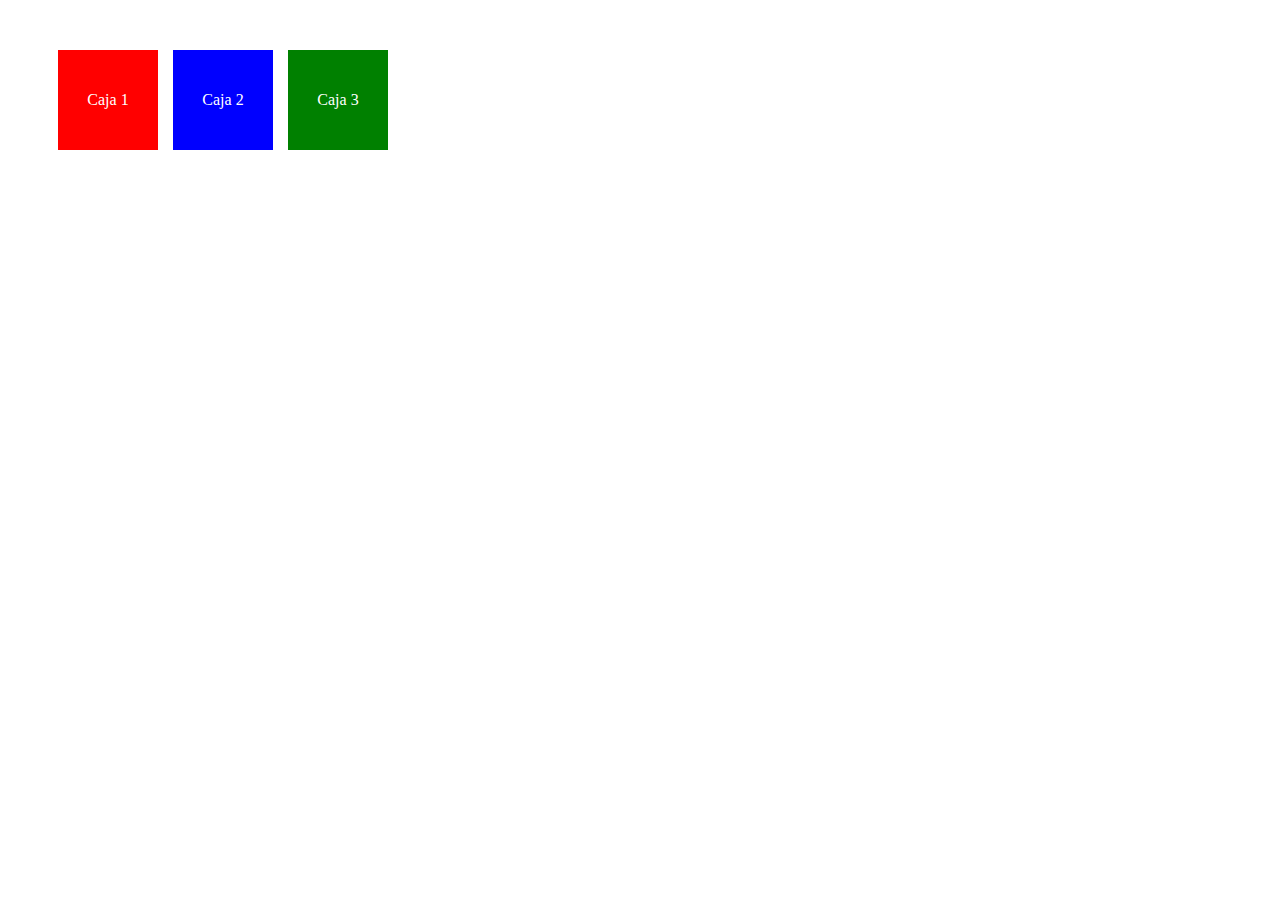
<file: index.html>
<!DOCTYPE html>
<html lang="en">
<head>
    <meta charset="UTF-8">
    <meta http-equiv="X-UA-Compatible" content="IE=edge">
    <meta name="viewport" content="width=device-width, initial-scale=1.0">
    <link rel="stylesheet" href="estilos/estilos.css">
    <title>unidad 4</title>
</head>
<body id="cambio">
    
<div class="cajas">
    <div id="cuadrado1" onclick="cuadrado1" >Caja 1</div>
    <div id="cuadrado2" onclick="cuadrado2">Caja 2</div>
    <div id="cuadrado3" onclick="cuadrado3">Caja 3</div>

</div>    

<script >   
document.getElementById('cuadrado1').onclick=function(){
document.getElementById('cambio').style.backgroundColor='#7623ae'}

document.getElementById('cuadrado2').onclick=function(){
document.getElementById('cambio').style.backgroundColor='#536ddf'}

document.getElementById('cuadrado3').onclick=function(){
document.getElementById('cambio').style.backgroundColor='#53dfa2'}





</script>

</body>
</html>
</file>
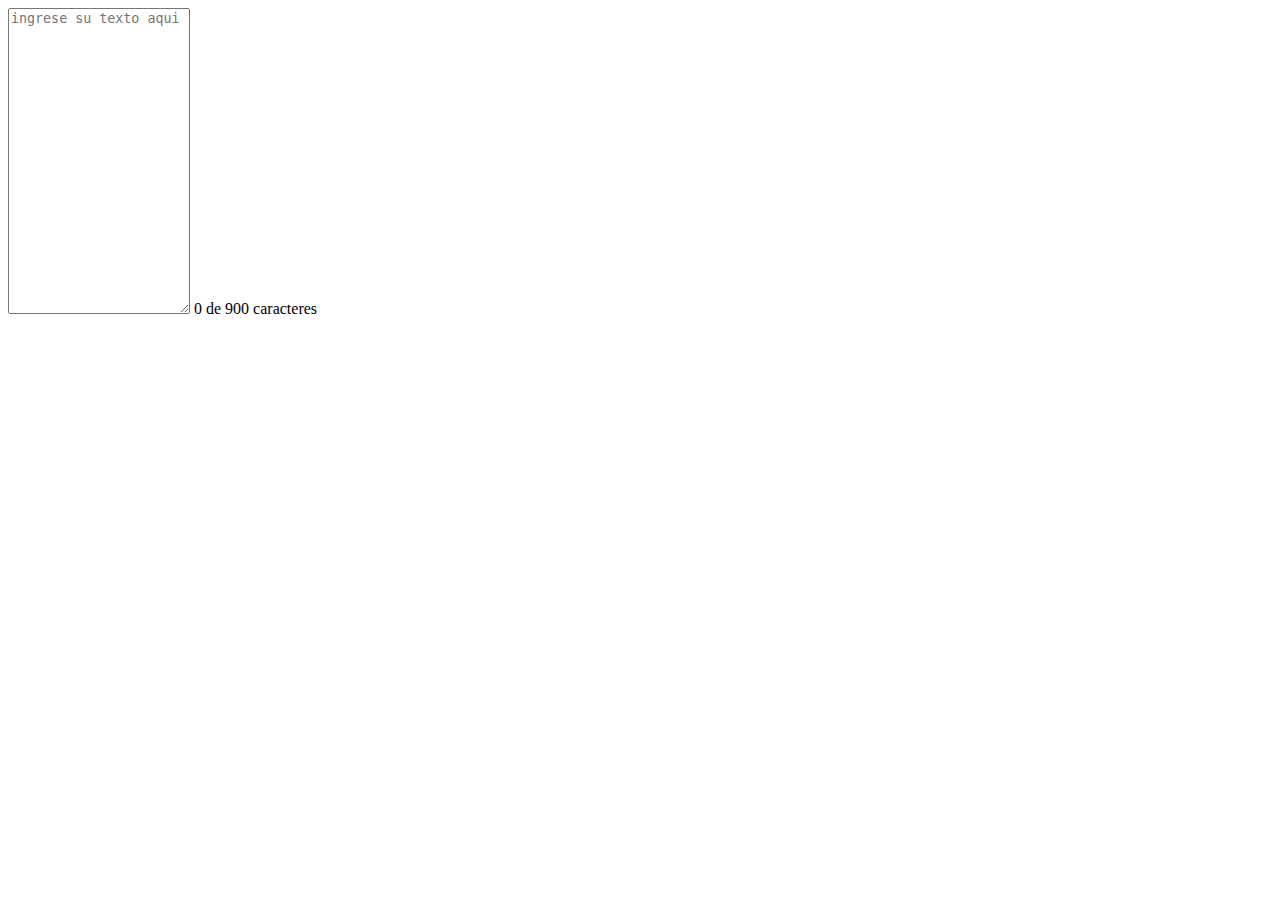
<file: index2.html>
<!DOCTYPE html>
<html lang="en">
<head>
    <meta charset="UTF-8">
    <meta http-equiv="X-UA-Compatible" content="IE=edge">
    <meta name="viewport" content="width=device-width, initial-scale=1.0">
    <title>parte 2</title>
</head>
<body>
    
    <textarea  id="texto" placeholder="ingrese su texto aqui" style="height: 300px;"></textarea>

    <span id="contador">0</span> de 900 caracteres

<script>
    let texto=document.getElementById("texto");
    let contador= document.getElementById("contador");
    
    texto.addEventListener("keyup",function(){
    let caracteres = texto.value.split('');
    contador.innerText = caracteres.length;

    });
    
    
</script>

</body>
</html>
</file>
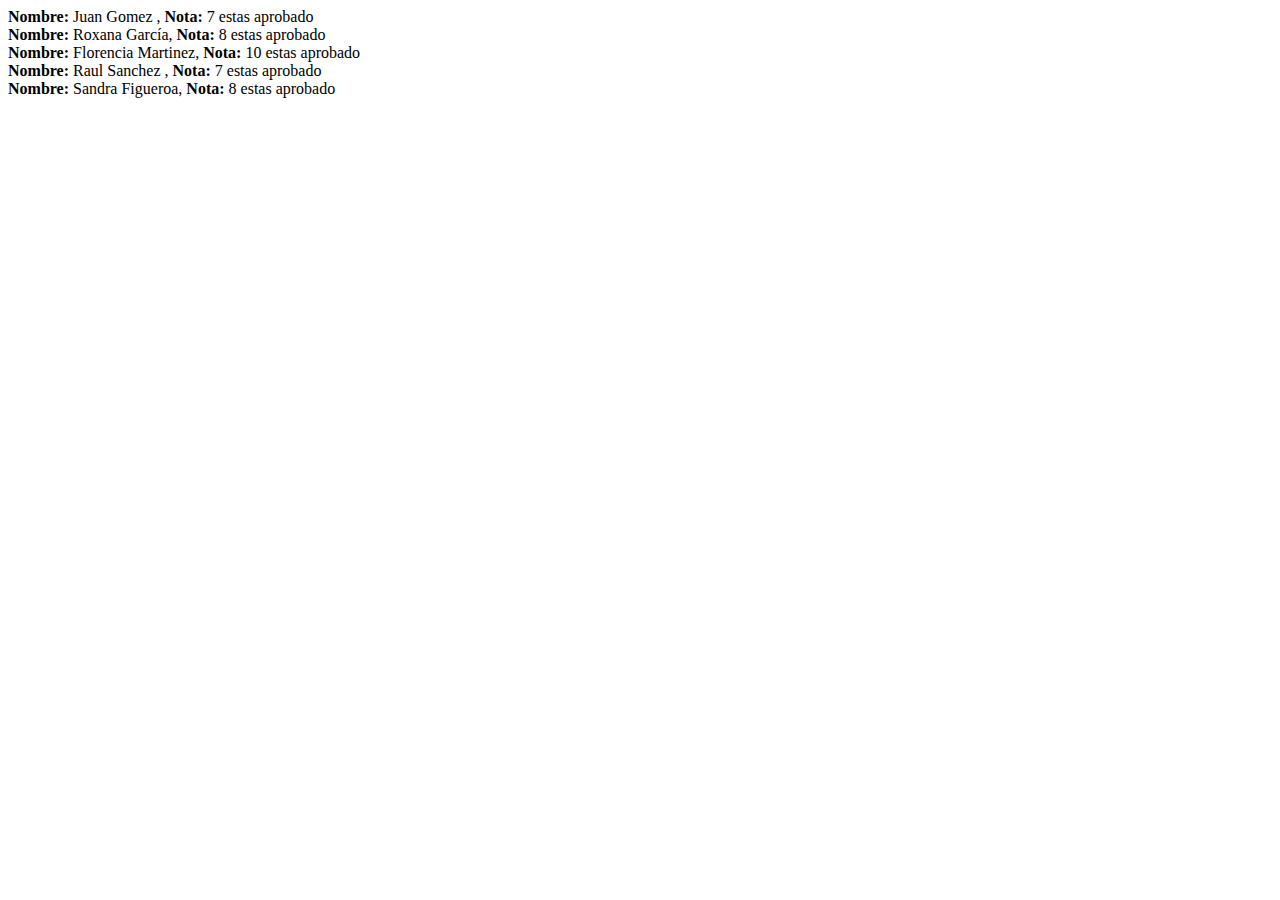
<file: index3.html>
<!DOCTYPE html>
<html lang="en">
  <head>
    <meta charset="UTF-8" />
    <meta http-equiv="X-UA-Compatible" content="IE=edge" />
    <meta name="viewport" content="width=device-width, initial-scale=1.0" />
    <title>Document</title>
  </head>
  <body>
    <script>
      const alumnos = [
        { nombre: "Juan Gomez ", nota: 7 },
        { nombre: "Pedro Rodriguez", nota: 4 },
        { nombre: "Roxana García", nota: 8 },
        { nombre: "Luciano Lopez", nota: 5 },
        { nombre: "Fernanda Gimenez", nota: 6 },
        { nombre: "Florencia Martinez", nota: 10 },
        { nombre: "Raul Sanchez ", nota: 7 },
        { nombre: "Sandra Figueroa", nota: 8 },
      ];

      //const aprobados = [];

      for (let i = 0; i < alumnos.length; i++) {
        const nota = alumnos[i].nota;
        const nombre = alumnos[i].nombre;
        
        if (nota >= 7) 
        { const aprobado = `estas aprobado`
          //aprobados.push(alumnos[i]);
          
          document.write(`<b>Nombre:</b> ${nombre}, <b>Nota:</b> ${nota} ${aprobado} <br/> `)  
        }
        
        
      }
    </script>
  </body>
</html>
</file>
<file: estilos/estilos.css>
.cajas{
    display: flex;
    margin: 50px;
}



#cuadrado1{
    background-color: red;
    height: 100px;
    width: 100px;
    display: flex;
    justify-content: center;
    align-items: center;
    color: white;
    
}
#cuadrado2{
    background-color: blue;
    height: 100px;
    width: 100px;
    display: flex;
    justify-content: center;
    align-items: center;
    color: white;
    margin: 0px 15px 0px 15px;
}
#cuadrado3{
    background: green;
    height: 100px;
    width: 100px;
    display: flex;
    justify-content: center;
    align-items: center;
    color: white;
}
</file>
